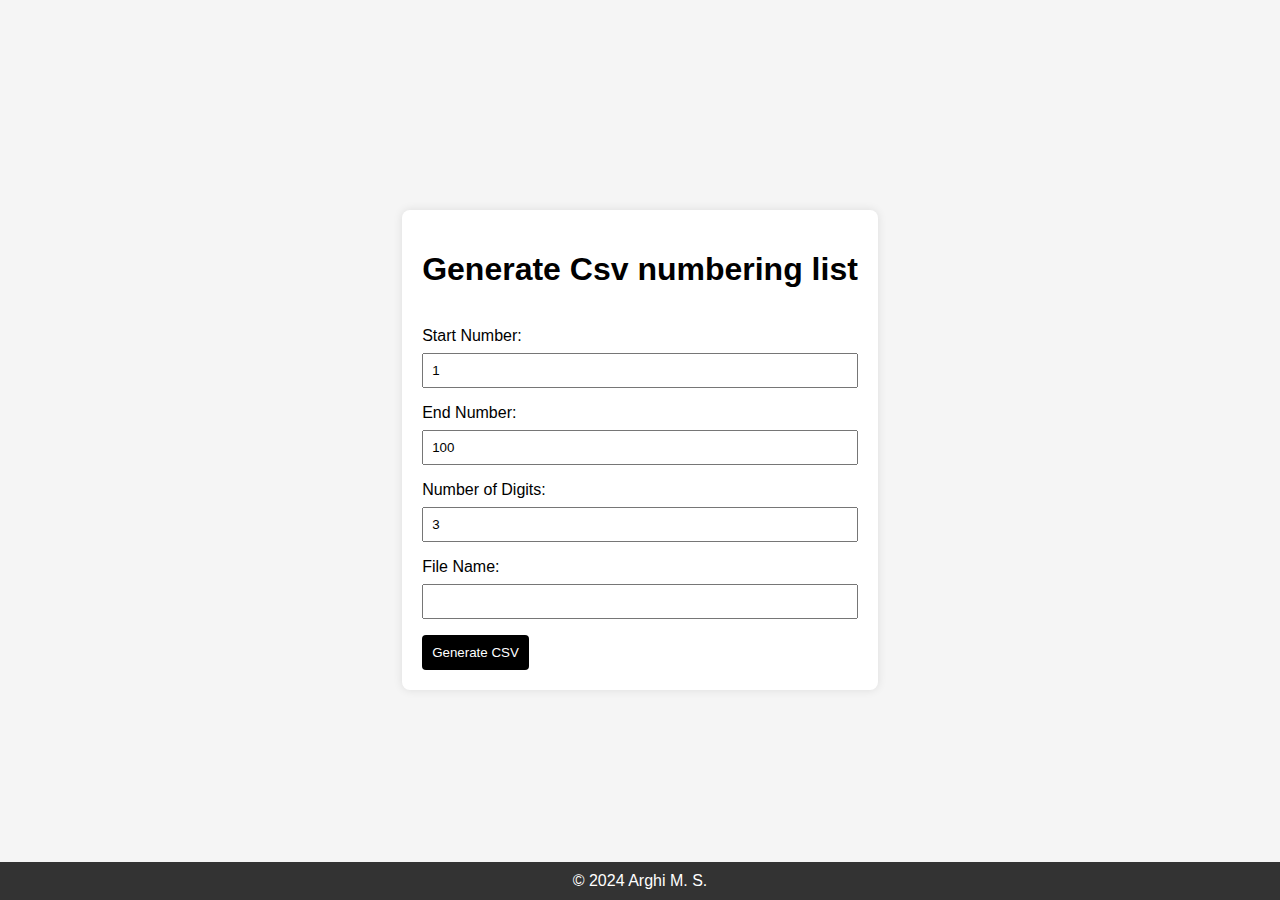
<file: Link/[APP] CSV numbering/index.html>
<!DOCTYPE html>
<html lang="en">
<head>
  <meta charset="UTF-8">
  <meta name="viewport" content="width=device-width, initial-scale=1.0">
  <link rel="icon" href="Link/icon.png" type="image/icon type">
  <title>CSV Generator</title>
  <style>
    body {
      font-family: 'Arial', sans-serif;
      background-color: #f5f5f5;
      display: flex;
      justify-content: center;
      align-items: center;
      height: 100vh;
      margin: 0;
    }

    .container {
      background-color: #fff;
      border-radius: 8px;
      padding: 20px;
      box-shadow: 0 0 10px rgba(0, 0, 0, 0.1);
    }

    label {
      display: block;
      margin-bottom: 8px;
    }

    input {
      width: 100%;
      padding: 8px;
      margin-bottom: 16px;
      box-sizing: border-box;
    }

    button {
      background-color: #000000;
      color: #fff;
      padding: 10px;
      border: none;
      border-radius: 4px;
      cursor: pointer;
    }
    .label-download {
    color: rgb(0, 209, 157); /* Change link text color to white */
    text-decoration: none; /* Optional: remove underline */
}
.footer {
    position: absolute;
    bottom: 0;
    left: 0;
    right: 0;
    background-color: #333;
    color: white;
    text-align: center;
    padding: 10px 0;
}

a {
    color: white; /* Change link text color to white */
    text-decoration: none; /* Optional: remove underline */
}

/* Optional: Change link color on hover */
a:hover {
    text-decoration: underline; /* Optional: underline on hover */
}

  </style>
</head>
<body>
  <div class="container">
    <h1>Generate Csv numbering list</h1>
    <br>
    <label for="startNumber">Start Number:</label>
    <input type="number" id="startNumber" value="1" min="1" required>

    <label for="endNumber">End Number:</label>
    <input type="number" id="endNumber" value="100" min="1" required>

    <label for="digitEditor">Number of Digits:</label>
    <input type="number" id="digitEditor" value="3" min="1" required>

    <label for="fileName">File Name:</label>
    <input type="text" id="fileName" readonly>

    <button onclick="generateCSV()">Generate CSV</button>

    <!-- Footer ============================================ -->
    <div class="footer">
      &copy; <a href="https://www.github.com/netuv" target="_blank">2024 Arghi M. S.</a>
  </div>
  <!-- End Footer ============================================ -->


  </div>

  <script>
    function generateCSV() {
      const startNumber = document.getElementById('startNumber').valueAsNumber;
      const endNumber = document.getElementById('endNumber').valueAsNumber;
      const digitEditor = document.getElementById('digitEditor').valueAsNumber;

      const fileName = `${String(startNumber).padStart(digitEditor, '0')}-${String(endNumber).padStart(digitEditor, '0')}.csv`;
      document.getElementById('fileName').value = fileName;

      const csvContent = convertRangeToCSV(startNumber, endNumber, digitEditor);
      downloadCSV(csvContent, fileName);
    }

    function convertRangeToCSV(startNumber, endNumber, digitEditor) {
      let csv = 'Number\n';
      for (let i = startNumber; i <= endNumber; i++) {
        const paddedNumber = String(i).padStart(digitEditor, '0');
        const csvRow = `"${paddedNumber}"\n`;
        csv += csvRow;
      }
      return csv;
    }

    function downloadCSV(csvData, fileName) {
      const csvContent = 'data:text/csv;charset=utf-8,' + encodeURI(csvData);
      const link = document.createElement('a');
      link.setAttribute('href', csvContent);
      link.setAttribute('download', fileName);
      link.click();
    }
  </script>

</body>
</html>
</file>
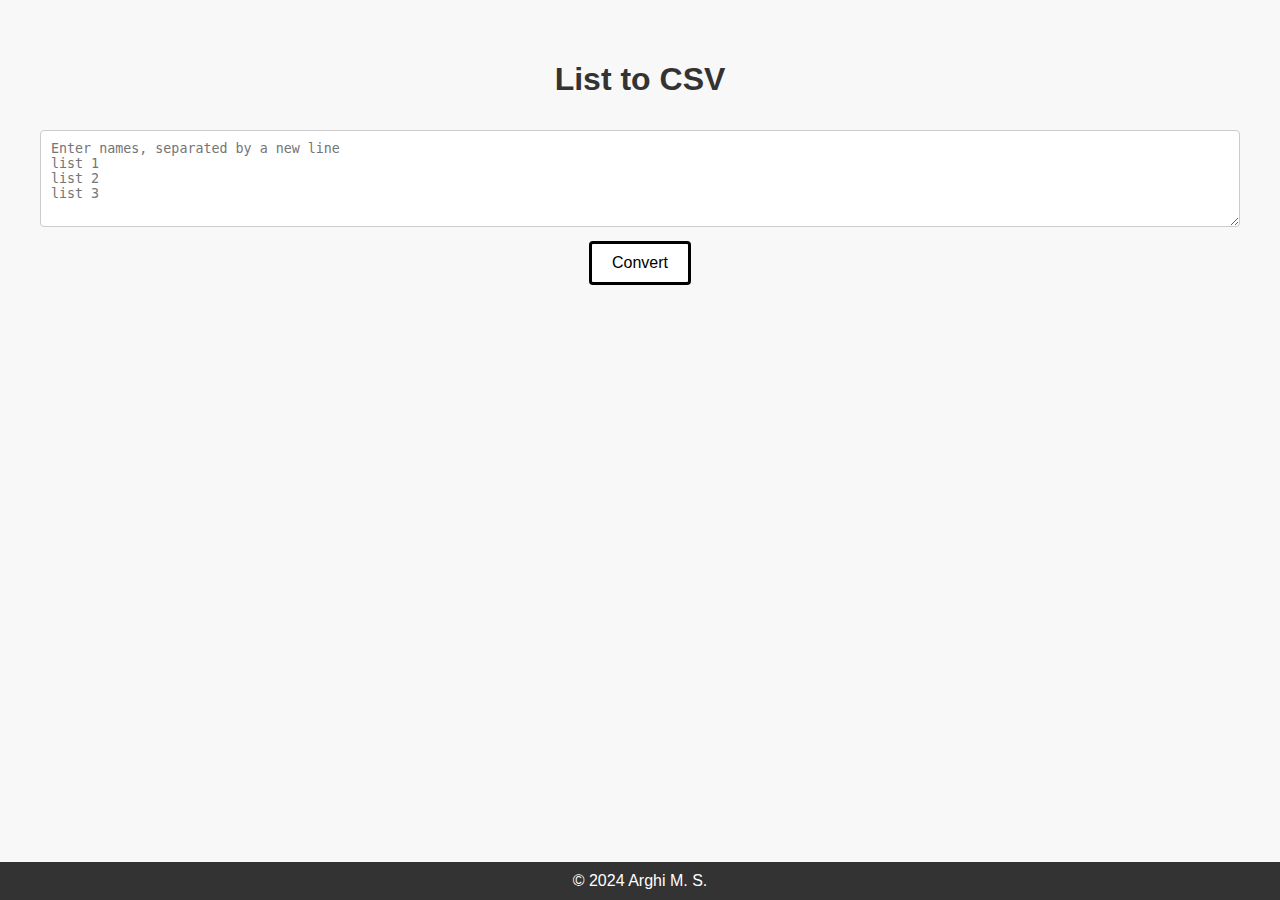
<file: Link/[APP] Items list into csv/index.html>
<!DOCTYPE html>
<html lang="en">
<head>
  <meta charset="UTF-8">
  <meta name="viewport" content="width=device-width, initial-scale=1.0">
  <link rel="icon" href="Link/icon.png" type="image/icon type">
  <title>Name List to CSV</title>
  <style>
    body {
      font-family: 'Arial', sans-serif;
      margin: 20px;
      padding: 20px;
      text-align: center;
      background-color: #f8f8f8;
    }

    h1 {
      color: #333;
    }

    textarea {
      width: 100%;
      padding: 10px;
      margin: 10px 0;
      box-sizing: border-box;
      border: 1px solid #ccc;
      border-radius: 4px;
      resize: vertical;
    }

    button {
      background-color: #ffffff;
      color: rgb(0, 0, 0);
      padding: 10px 20px;
      border: solid #000000 ;
      border-radius: 4px;
      cursor: pointer;
      font-size: 16px;
    }

    button:hover {
      background-color: #3d3d3d;
    }

    .label-download {
    color: rgb(0, 209, 157); /* Change link text color to white */
    text-decoration: none; /* Optional: remove underline */
}
.footer {
    position: absolute;
    bottom: 0;
    left: 0;
    right: 0;
    background-color: #333;
    color: white;
    text-align: center;
    padding: 10px 0;
}

a {
    color: white; /* Change link text color to white */
    text-decoration: none; /* Optional: remove underline */
}

/* Optional: Change link color on hover */
a:hover {
    text-decoration: underline; /* Optional: underline on hover */
}

  </style>
  <script src="script.js"></script>
</head>
<body>
  <h1>List to CSV</h1>
  <textarea id="nameList" rows="5" placeholder="Enter names, separated by a new line
list 1
list 2
list 3"></textarea>
  <br>
  <button onclick="convertToCSV()">Convert</button>

  <!-- Footer ============================================ -->
  <div class="footer">
    &copy; <a href="https://www.github.com/netuv" target="_blank">2024 Arghi M. S.</a>
</div>
<!-- End Footer ============================================ -->
</body>
</html>
</file>
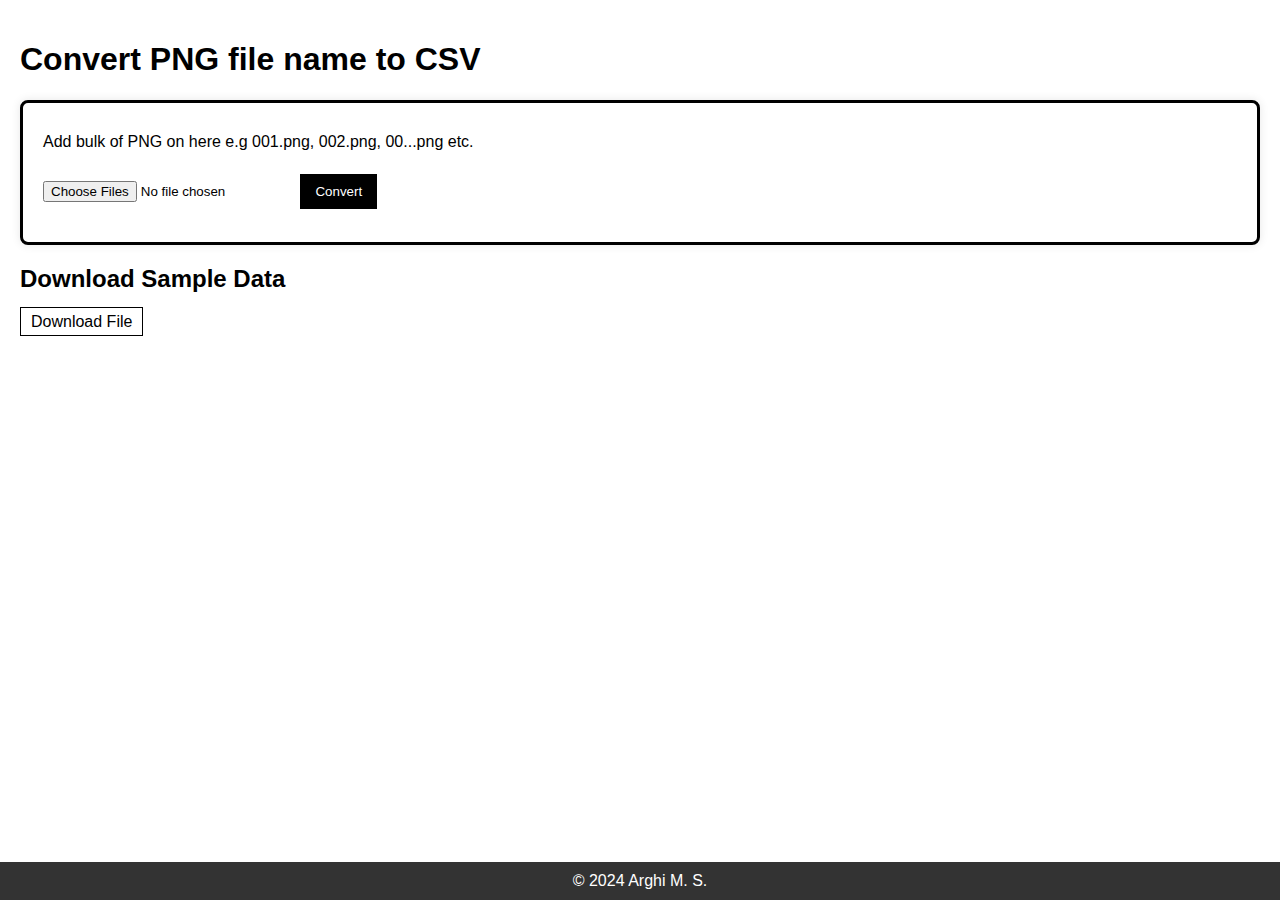
<file: Link/[APP] PNG to Csv/index.html>
<!DOCTYPE html>
<html>
<head>
  <link rel="icon" href="Link/icon.png" type="image/icon type">
  <title>Convert PNG to CSV</title>
  <script src="script.js"></script>
</head>

<style>

body {
      font-family: Arial, sans-serif;
      background-color: white;
      color: black;
      margin: 0;
      padding: 20px;
    }

    h1, h2 {
      color: black;
    }

    p {
      margin: 10px 0;
    }

    input[type="file"] {
      margin: 20px 0;
    }

    button {
      background-color: black;
      color: white;
      border: none;
      padding: 10px 15px;
      cursor: pointer;
      transition: background-color 0.3s;
    }

    button:hover {
      background-color: grey;
    }

    .label-download {
      color: black;
      text-decoration: none;
      padding: 5px 10px;
      border: 1px solid black;
      transition: background-color 0.3s;
    }
.label-download {
    color: rgb(0, 0, 0); /* Change link text color to white */
    text-decoration: none; /* Optional: remove underline */
}
.footer {
    position: absolute;
    bottom: 0;
    left: 0;
    right: 0;
    background-color: #333;
    color: white;
    text-align: center;
    padding: 10px 0;
}
.container {
            background: #fff;
            border: solid #000;
            padding: 20px;
            border-radius: 8px;
            box-shadow: 0 0 10px rgba(0, 0, 0, 0.1);
            margin-bottom: 20px;
}
a {
    color: white; /* Change link text color to white */
    text-decoration: none; /* Optional: remove underline */
}

/* Optional: Change link color on hover */
a:hover {
    text-decoration: underline; /* Optional: underline on hover */
}

</style>

<body>
    <h1>Convert PNG file name to CSV </h1>
    <div class="container">
    <p>Add bulk of PNG on here e.g 001.png, 002.png, 00...png etc. </p>
      <input type="file" id="fileInput" multiple>
      <button onclick="convertToCSV()">Convert</button>
    </div>
      <h2>Download Sample Data</h2>
        <a class="label-download" href="PNG Sample Data.zip" download="PNG Sample Data.zip">Download File</a>
         
        <!-- Footer ============================================ -->
      <div class="footer">
        &copy; <a href="https://www.github.com/netuv" target="_blank">2024 Arghi M. S.</a>
    </div>
    <!-- End Footer ============================================ --> 
</body>
</html>
</file>
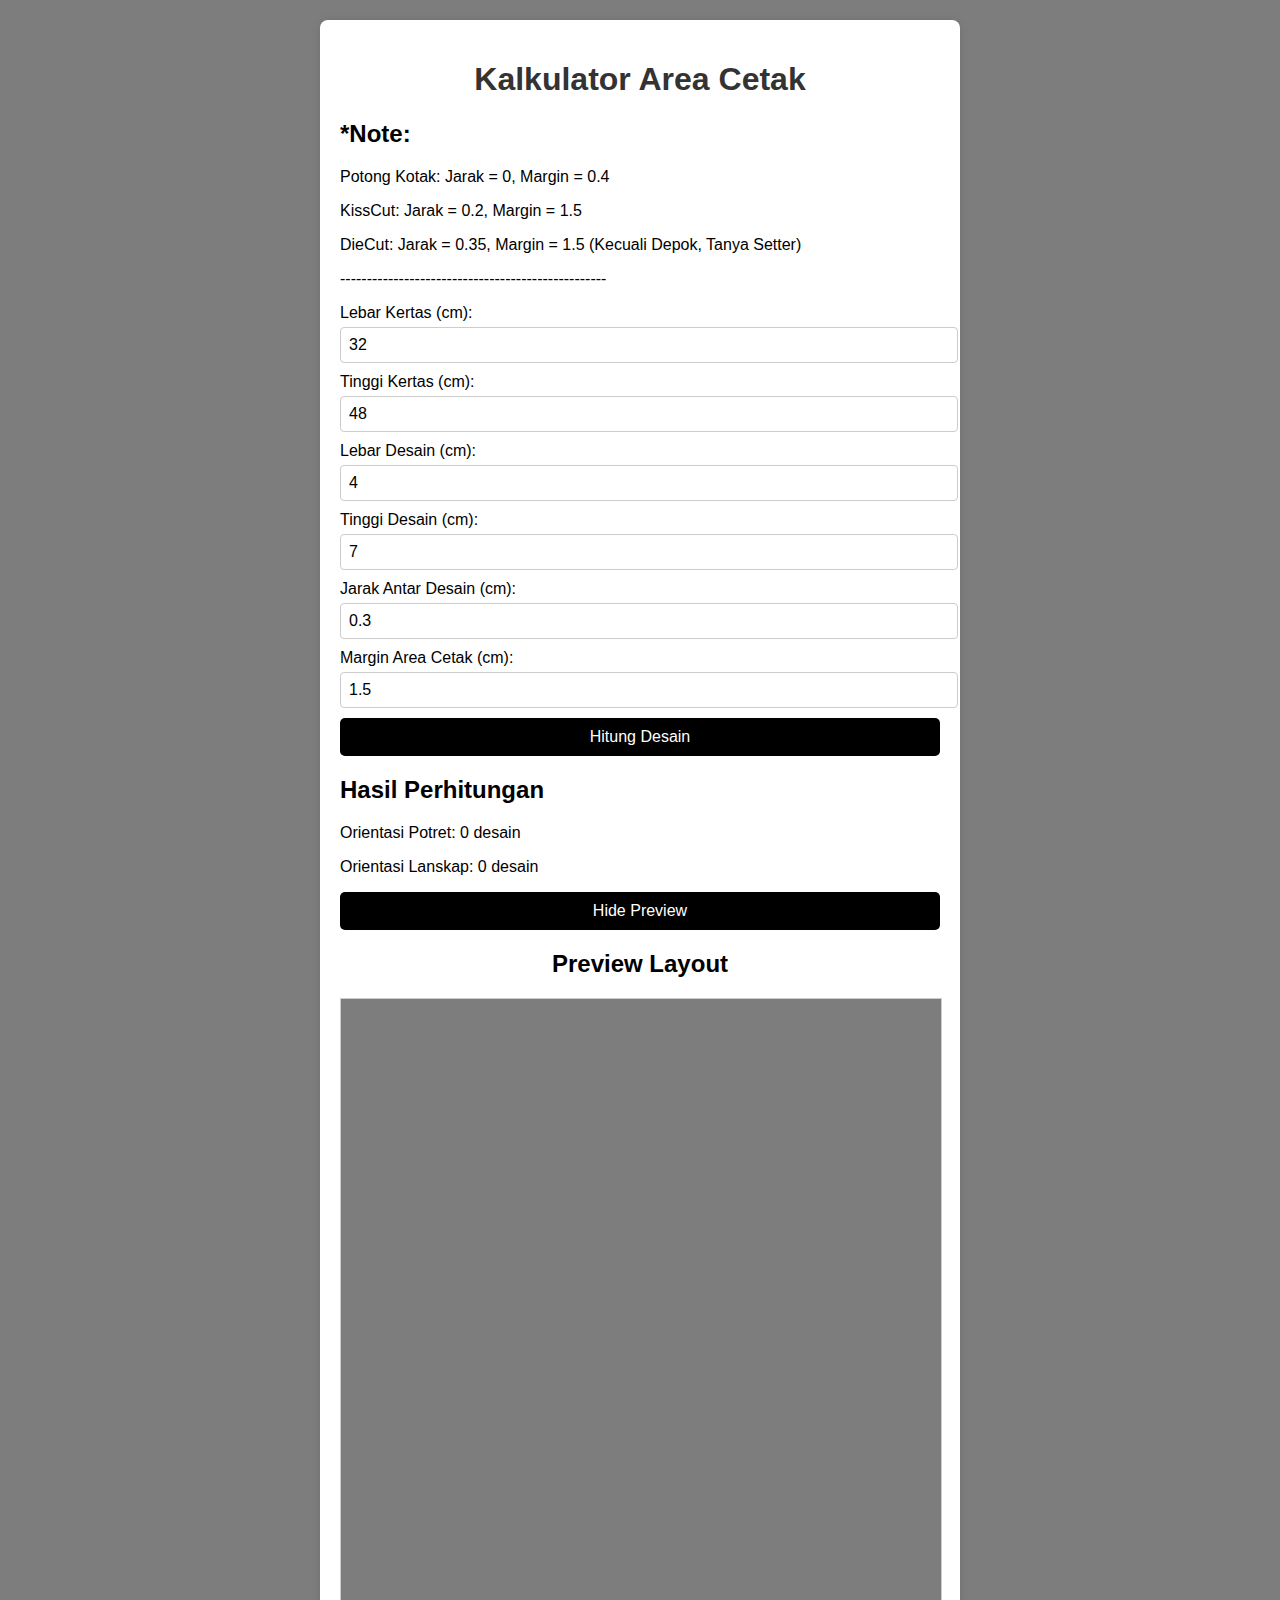
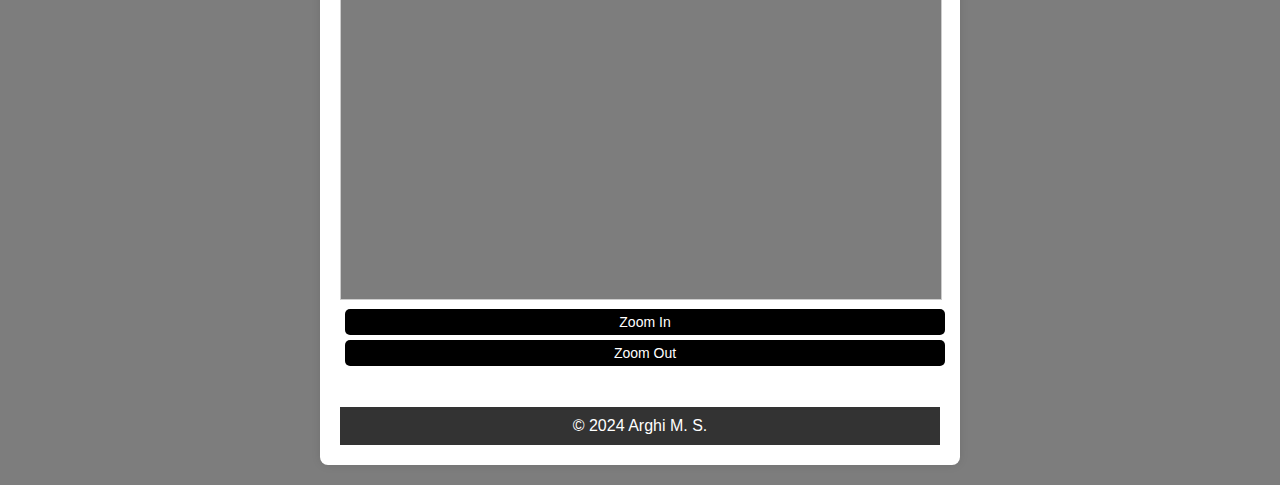
<file: Link/[APP] AreaCetak/Backup.html>
<!DOCTYPE html>
<html lang="id">
<head>
    <meta charset="UTF-8">
    <meta name="viewport" content="width=device-width, initial-scale=1.0">
    <title>Kalkulator Area Cetak dengan Preview</title>
    <style>
        body {
            font-family: Arial, sans-serif;
            background-color: rgb(125, 125, 125);
            margin: 0px;
            padding: 20px;
        }
        .container {
            max-width: 600px;
            margin: auto;
            background: white;
            padding: 20px;
            border-radius: 8px;
            box-shadow: rgba(0, 0, 0, 0.1) 0px 0px 10px;
        }
        h1 {
            text-align: center;
            color: rgb(51, 51, 51);
        }
        .input-group {
            margin: 10px 0px;
        }
        label {
            display: block;
            margin-bottom: 5px;
        }
        input {
            width: 100%;
            padding: 8px;
            font-size: 16px;
            border: 1px solid rgb(204, 204, 204);
            border-radius: 4px;
        }
        button {
            display: block;
            width: 100%;
            padding: 10px;
            font-size: 16px;
            color: white;
            background-color: rgb(0, 0, 0);
            border: none;
            border-radius: 5px;
            cursor: pointer;
            margin-top: 10px;
        }
        button:hover {
            background-color: rgb(66, 66, 66);
        }
        .result {
            margin-top: 20px;
        }
        .preview-container {
            text-align: center;
            margin-top: 20px;
            display: block; /* Start by showing the preview */
        }
        #canvasPreview {
            border: 1px solid #ccc;
            background-color: #7d7d7d;
            width: 100%;
            height: auto;
        }
        .zoom-controls button {
            margin: 5px;
            padding: 5px 10px;
            font-size: 14px;
        }
	.footer {
            background-color: #333;
            color: white;
            text-align: center;
            padding: 10px 0;
        }
        a {
            color: white;
            text-decoration: none;
        }
    </style>
</head>
<body>
    <div class="container">
        <h1>Kalkulator Area Cetak</h1>
<h2>*Note:</h2>
        <p>Potong Kotak: Jarak = 0, Margin = 0.4</p>
        <p>KissCut: Jarak = 0.2, Margin = 1.5</p>
        <p>DieCut: Jarak = 0.35, Margin = 1.5 (Kecuali Depok, Tanya Setter)</p>
        <p>--------------------------------------------------</p>
        <div class="input-group">
            <label for="widthPaper">Lebar Kertas (cm):</label>
            <input type="number" id="widthPaper" value="32">
        </div>
        <div class="input-group">
            <label for="heightPaper">Tinggi Kertas (cm):</label>
            <input type="number" id="heightPaper" value="48">
        </div>
        <div class="input-group">
            <label for="widthDesign">Lebar Desain (cm):</label>
            <input type="number" id="widthDesign" value="4">
        </div>
        <div class="input-group">
            <label for="heightDesign">Tinggi Desain (cm):</label>
            <input type="number" id="heightDesign" value="7">
        </div>
        <div class="input-group">
            <label for="spacing">Jarak Antar Desain (cm):</label>
            <input type="number" id="spacing" value="0.3" step="0.1">
        </div>
        <div class="input-group">
            <label for="margin">Margin Area Cetak (cm):</label>
            <input type="number" id="margin" value="1.5" step="0.1">
        </div>
        
        <button onclick="calculateAndDraw()">Hitung Desain</button>
        
        <div class="result">
            <h2>Hasil Perhitungan</h2>
            <p>Orientasi Potret: <span id="portraitResult">0</span> desain</p>
            <p>Orientasi Lanskap: <span id="landscapeResult">0</span> desain</p>
        </div>

        <button onclick="togglePreview()">Hide Preview</button>

        <div class="preview-container" id="previewContainer">
            <h2>Preview Layout</h2>
            <canvas id="canvasPreview" width="400" height="600"></canvas>
            <div class="zoom-controls">
                <button onclick="zoomIn()">Zoom In</button>
                <button onclick="zoomOut()">Zoom Out</button>
            </div>
        </div>
<br>
<br>
<div class="footer">
            &copy; <a href="https://www.github.com/netuv" target="_blank">2024 Arghi M. S.</a>
        </div>
    </div>

    <script>
        const canvas = document.getElementById('canvasPreview');
        const ctx = canvas.getContext('2d');
        const previewContainer = document.getElementById('previewContainer');
        const toggleButton = document.querySelector('button[onclick="togglePreview()"]');
        let scale = 1; // Starting scale

        function calculateAndDraw() {
            // Get input values
            const paperWidth = parseFloat(document.getElementById('widthPaper').value);
            const paperHeight = parseFloat(document.getElementById('heightPaper').value);
            const designWidth = parseFloat(document.getElementById('widthDesign').value);
            const designHeight = parseFloat(document.getElementById('heightDesign').value);
            const spacing = parseFloat(document.getElementById('spacing').value);
            const margin = parseFloat(document.getElementById('margin').value);

            // Calculate designs for portrait orientation
            const portraitCols = Math.floor((paperWidth - 2 * margin + spacing) / (designWidth + spacing));
            const portraitRows = Math.floor((paperHeight - 2 * margin + spacing) / (designHeight + spacing));
            const portraitCount = portraitCols * portraitRows;

            // Calculate designs for landscape orientation
            const landscapeCols = Math.floor((paperWidth - 2 * margin + spacing) / (designHeight + spacing));
            const landscapeRows = Math.floor((paperHeight - 2 * margin + spacing) / (designWidth + spacing));
            const landscapeCount = landscapeCols * landscapeRows;

            // Display results
            document.getElementById('portraitResult').textContent = portraitCount;
            document.getElementById('landscapeResult').textContent = landscapeCount;

            // Draw layout for selected orientation
            drawLayout(paperWidth, paperHeight, designWidth, designHeight, margin, spacing, portraitCols, portraitRows);
        }

        function drawLayout(paperWidth, paperHeight, designWidth, designHeight, margin, spacing, cols, rows) {
            // Clear canvas
            ctx.clearRect(0, 0, canvas.width, canvas.height);
            
            // Set scale factor based on paper size to fit within canvas
            const canvasMaxSize = 400;
            const scaleFactor = Math.min(canvasMaxSize / paperWidth, canvasMaxSize / paperHeight) * scale;

            // Draw paper area
            const scaledPaperWidth = paperWidth * scaleFactor;
            const scaledPaperHeight = paperHeight * scaleFactor;
            ctx.fillStyle = '#FFFFFF';
            ctx.fillRect((canvas.width - scaledPaperWidth) / 2, (canvas.height - scaledPaperHeight) / 2, scaledPaperWidth, scaledPaperHeight);
            ctx.strokeStyle = '#000000';
            ctx.strokeRect((canvas.width - scaledPaperWidth) / 2, (canvas.height - scaledPaperHeight) / 2, scaledPaperWidth, scaledPaperHeight);
            
            // Draw label for paper size
            ctx.fillStyle = '#000000';
            ctx.font = '16px Arial';
            ctx.fillText(`${paperWidth}x${paperHeight}cm`, 10, 20);

            // Draw designs within the paper area
            ctx.fillStyle = '#4caf50';
            for (let row = 0; row < rows; row++) {
                for (let col = 0; col < cols; col++) {
                    const x = (canvas.width - scaledPaperWidth) / 2 + margin * scaleFactor + col * (designWidth + spacing) * scaleFactor;
                    const y = (canvas.height - scaledPaperHeight) / 2 + margin * scaleFactor + row * (designHeight + spacing) * scaleFactor;
                    ctx.fillRect(x, y, designWidth * scaleFactor, designHeight * scaleFactor);
                    ctx.strokeRect(x, y, designWidth * scaleFactor, designHeight * scaleFactor);
                }
            }
        }

        // Zoom functions
        function zoomIn() {
            scale *= 1.2;
            calculateAndDraw();
        }

        function zoomOut() {
            scale /= 1.2;
            calculateAndDraw();
        }

        // Toggle preview visibility
        function togglePreview() {
            if (previewContainer.style.display === 'none') {
                previewContainer.style.display = 'block';
                toggleButton.textContent = 'Hide Preview';
            } else {
                previewContainer.style.display = 'none';
                toggleButton.textContent = 'Show Preview';
            }
        }
    </script>
</body>
</html>
</file>
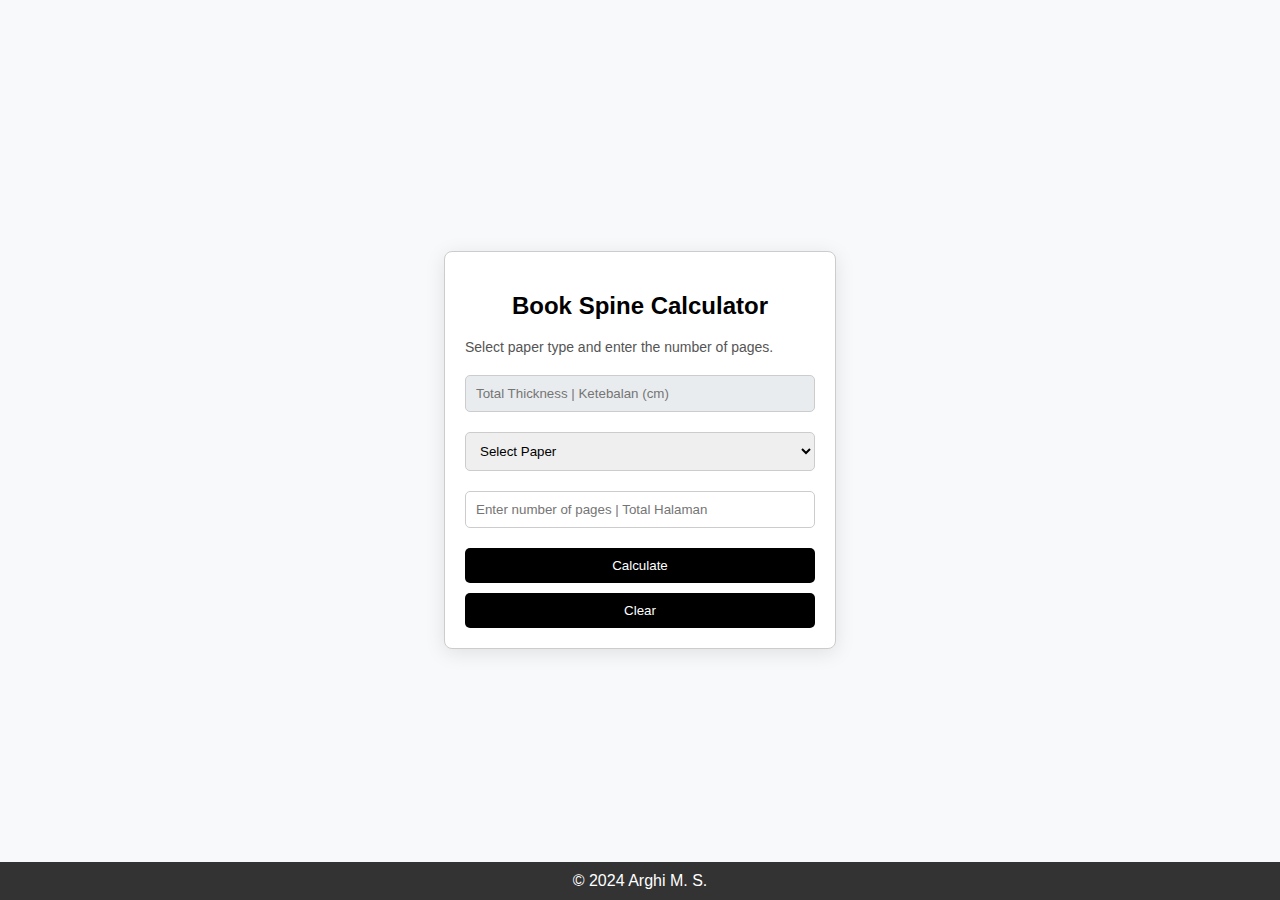
<file: Link/[APP] BookSpine/BookSpine.html>
<!DOCTYPE html>
<html lang="en">
<head>
    <title>Book Spine Size Calculator</title>
    <meta charset="UTF-8" />
    <meta name="viewport" content="width=device-width, initial-scale=1" />
    <style>
        body {
            background-color: #f8f9fa;
            color: #333;
            font-family: 'Arial', sans-serif;
            display: flex;
            justify-content: center;
            align-items: center;
            height: 100vh;
            margin: 0;
        }
        .container {
            width: 350px;
            padding: 20px;
            background-color: #ffffff;
            border: 1px solid #ccc;
            border-radius: 8px;
            box-shadow: 0 4px 20px rgba(0, 0, 0, 0.1);
        }
        h2 {
            text-align: center;
            color: #000000;
        }
        input[type="text"], input[type="number"], select {
            width: 100%;
            padding: 10px;
            margin: 10px 0;
            border: 1px solid #ccc;
            border-radius: 5px;
            box-sizing: border-box;
        }
        input[type="button"] {
            background-color: #000000;
            color: #ffffff;
            border: none;
            padding: 10px;
            cursor: pointer;
            border-radius: 5px;
            width: 100%;
            margin-top: 10px;
            transition: background-color 0.3s;
        }
        .footer {
    position: absolute;
    bottom: 0;
    left: 0;
    right: 0;
    background-color: #333;
    color: white;
    text-align: center;
    padding: 10px 0;
}

a {
    color: white; /* Change link text color to white */
    text-decoration: none; /* Optional: remove underline */
}
        input[type="button"]:hover {
            background-color: #414141;
        }
        .instructions {
            font-size: 14px;
            color: #555;
            margin-bottom: 10px;
        }
    </style>
</head>
<body>

<div class="container">
    <h2>Book Spine Calculator</h2>
    <div class="instructions">Select paper type and enter the number of pages.</div>
    <input id="display" type="text" name="display" readonly placeholder="Total Thickness | Ketebalan (cm)" style="background-color: #e9ecef;">

    <select id="paperSelect" onchange="autofillQuantity()">
        <option value="">Select Paper</option>
        <option value="0.0131">Art Paper 120gsm</option>
        <option value="0.0142">Art Paper 150gsm</option>
        <option value="0.0131">Matte Paper 120gsm</option>
        <option value="0.0142">Matte Paper 150gsm</option>
        <option value="0.05">Art Carton 400gsm</option>
        <option value="0.036">Art Carton 310gsm</option>
        <option value="0.03125">Art Carton 260gsm</option>
        <option value="0.025">Art Carton 230gsm</option>
        <option value="0.023">Art Carton 210gsm</option>
        <option value="0.0093">HVS 75gsm</option>
        <option value="0.01041">HVS 80gsm</option>
        <option value="0.01234">HVS 100gsm</option>
        <option value="0.012">Bookpaper</option>
    </select>

    <input type="number" id="numberInput" placeholder="Enter number of pages | Total Halaman" min="1">
    
    <input type="button" value="Calculate" onclick="calculate()">
    <input type="button" value="Clear" onclick="clearDisplay()">
<br>
    <div class="footer">
            &copy; <a href="https://www.github.com/netuv" target="_blank">2024 Arghi M. S.</a>
        </div>
<!-- <h4>Spiral Number by Centimeter ( Max 3cm )</h4>
<p>
> 0,5cm Number 5
<br>> 0,7cm Number 6
<br>> 0,8cm Number 7
<br>> 0,9cm Number 8
<br>> 1,1cm Number 9
<br>> 1,3cm Number 10
<br>> 1,6cm Number 12
<br>> 1,8cm Number 14
<br>> 2,1cm Number 16
<br>> 2,6cm Number 20
</p> -->

</div>

<script>
    function autofillQuantity() {
        const select = document.getElementById('paperSelect');
        const quantityInput = document.getElementById('numberInput');

        // Remove default quantity settings
        // Default setting removed; user must enter the number of pages
        quantityInput.value = ''; // Clear if paper selected
    }

    function calculate() {
        const select = document.getElementById('paperSelect');
        const value = select.value;
        const quantity = document.getElementById('numberInput').value;

        if (value && quantity) {
            const total = (value * quantity).toFixed(4);
            document.getElementById('display').value = total + ' cm';
        } else {
            alert('Please select paper and enter the number of pages.');
        }
    }

    function clearDisplay() {
        document.getElementById('display').value = '';
        document.getElementById('numberInput').value = '';
        document.getElementById('paperSelect').selectedIndex = 0; // Reset dropdown
    }
</script>

</body>
</html>
</file>
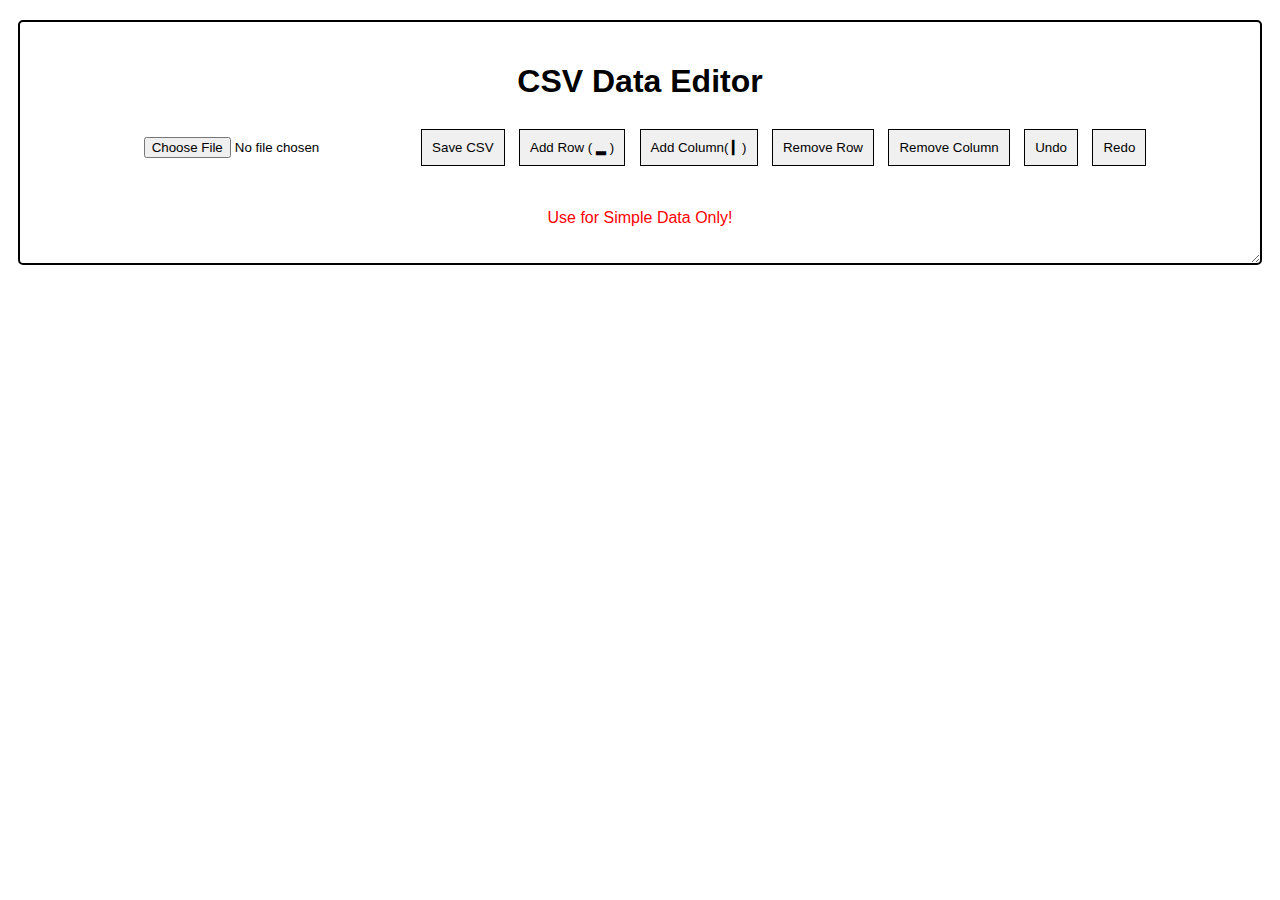
<file: Link/csv-editor/csv-editor.html>
<!DOCTYPE html>
<html lang="en">
<head>
    <meta charset="UTF-8">
    <meta name="viewport" content="width=device-width, initial-scale=1.0">
    <title>CSV Data Editor</title>
    <style>
        body {
            font-family: Arial, sans-serif;
            background-color: #fff;
            color: #000;
        }
.warning {
color: red

}
        .container {
            max-width: 95%;
            max-height: 1200px; /* Set maximum height */
            margin: 20px auto;
            padding: 20px;
            border: 2px solid #000;
            border-radius: 5px;
            background-color: #fff;
            overflow: auto; /* Enable scrolling if content overflows */
            resize: both; /* Allow resizing */
            text-align: center;
        }

        table {
            border-collapse: collapse;
            width: 100%;
            margin-top: 20px;
        }

        table, th, td {
            border: 1px solid #000;
        }

        th, td {
            padding: 10px;
            text-align: left;
        }

        input[type="file"], button {
            margin: 5px;
            padding: 10px;
            cursor: pointer;
        }

        button {
            background-color: #f0f0f0;
            border: 1px solid #000;
        }

        button:hover {
            background-color: #ddd;
        }
    </style>
</head>
<body>
    <div class="container">
        <h1>CSV Data Editor</h1>
        <div class="controls">
            <input type="file" id="fileInput" accept=".csv" />
            <button id="saveBtn">Save CSV</button>
            <button id="addRow">Add Row ( ▂ )</button>
            <button id="addCol">Add Column( ▎)</button>
            <button id="removeRow">Remove Row</button>
            <button id="removeCol">Remove Column</button>
            <button id="undoBtn">Undo</button>
            <button id="redoBtn">Redo</button>
        </div>
        <table id="csvTable"></table>
<p class="warning"> Use for Simple Data Only!</p>
    </div>

    <script>
        document.getElementById('fileInput').addEventListener('change', loadCSV);
        document.getElementById('saveBtn').addEventListener('click', saveCSV);
        document.getElementById('addRow').addEventListener('click', addRow);
        document.getElementById('addCol').addEventListener('click', addColumn);
        document.getElementById('removeRow').addEventListener('click', removeRow);
        document.getElementById('removeCol').addEventListener('click', removeColumn);
        document.getElementById('undoBtn').addEventListener('click', undo);
        document.getElementById('redoBtn').addEventListener('click', redo);

        let csvData = [];
        let history = JSON.parse(localStorage.getItem('csvHistory')) || [];
        let historyIndex = history.length ? history.length - 1 : -1;

        function loadCSV(event) {
            const file = event.target.files[0];
            if (!file) return;

            const reader = new FileReader();
            reader.onload = function(e) {
                csvData = textToArray(e.target.result);
                addHistory(csvData);
                renderTable();
            };
            reader.readAsText(file);
        }

        function saveCSV() {
            const csvContent = csvData.map(row => row.join(',')).join('\n');
            const blob = new Blob([csvContent], { type: 'text/csv' });
            const url = URL.createObjectURL(blob);
            const a = document.createElement('a');
            a.href = url;
            a.download = 'data.csv';
            document.body.appendChild(a);
            a.click();
            document.body.removeChild(a);
        }

        function renderTable() {
            const table = document.getElementById('csvTable');
            table.innerHTML = '';

            csvData.forEach((row, rowIndex) => {
                const tr = document.createElement('tr');
                row.forEach((cell, colIndex) => {
                    const td = document.createElement('td');
                    td.contentEditable = true;
                    td.textContent = cell;
                    td.addEventListener('input', () => {
                        csvData[rowIndex][colIndex] = td.textContent;
                        addHistory(csvData);
                    });
                    tr.appendChild(td);
                });
                table.appendChild(tr);
            });
        }

        function addRow() {
            csvData.push(Array(csvData[0]?.length || 1).fill(''));
            addHistory(csvData);
            renderTable();
        }

        function addColumn() {
            csvData.forEach(row => row.push(''));
            addHistory(csvData);
            renderTable();
        }

        function removeRow() {
            if (csvData.length > 0) {
                csvData.pop();
                addHistory(csvData);
                renderTable();
            }
        }

        function removeColumn() {
            if (csvData.length > 0 && csvData[0].length > 0) {
                csvData.forEach(row => row.pop());
                addHistory(csvData);
                renderTable();
            }
        }

        function textToArray(text) {
            return text.split('\n').map(row => row.split(','));
        }

        function addHistory(state) {
            if (historyIndex === history.length - 1) {
                history.push(JSON.parse(JSON.stringify(state))); // Push current state
            } else {
                history = history.slice(0, historyIndex + 1); // Remove future states
                history.push(JSON.parse(JSON.stringify(state))); // Push current state
            }

            if (history.length > 20) {
                history.shift(); // Remove the oldest entry
            }

            historyIndex = history.length - 1;
            localStorage.setItem('csvHistory', JSON.stringify(history)); // Save to local storage
        }

        function undo() {
            if (historyIndex > 0) {
                historyIndex--;
                csvData = history[historyIndex];
                renderTable();
            }
        }

        function redo() {
            if (historyIndex < history.length - 1) {
                historyIndex++;
                csvData = history[historyIndex];
                renderTable();
            }
        }
    </script>
</body>
</html>
</file>
